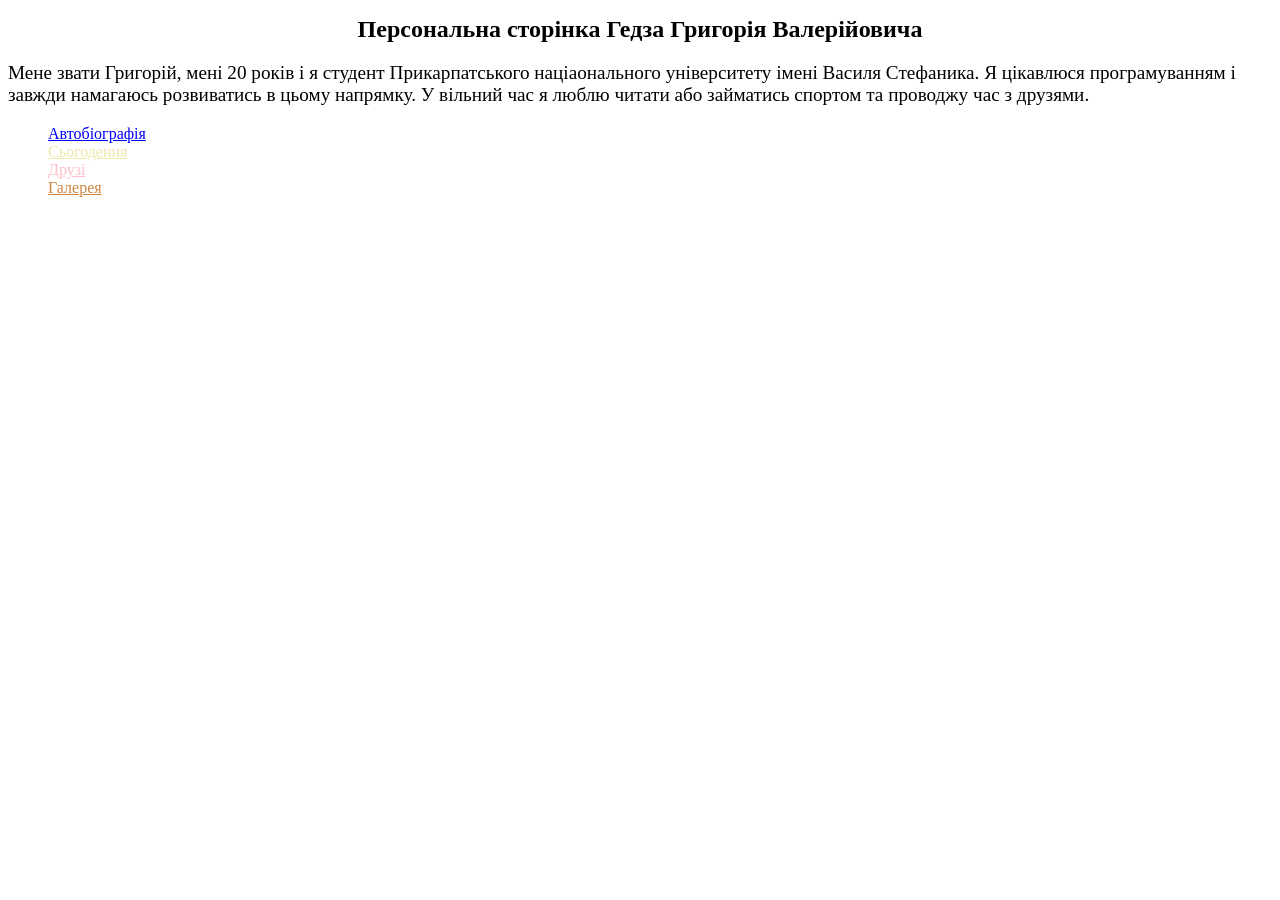
<file: lab2/index.html>
<!DOCTYPE html>
<html>
  <head>
    <title>Персональна сторінка Гедза Григорія Валерійовича</title>
    <style>
         ul {
        list-style: none;
      }
      h1 {
        text-align: center;
        font-size: 24px;
      }
      p {
        font-size: 120%;
      }
      a[href="biography.html"]:link {
color: blue;
}

a[href="biography.html"]:visited {
color: red;
}
a[href="nowadays.html"]:link {
color: palegoldenrod;
}

a[href="nowadays.html"]:visited {
color: black;
}
a[href="friends.html"]:link {
color: pink;
}

a[href="friends.html"]:visited {
color: firebrick;
}
a[href="gallery.html"]:link {
color: peru;
}

a[href="gallery.html"]:visited {
color: yellow;
}
    </style>
  </head>
  
  <body>
    <h1>Персональна сторінка Гедза Григорія Валерійовича</h1>
    <p>Мене звати Григорій, мені 20 років і я студент Прикарпатського націаонального університету імені Василя Стефаника.
    Я цікавлюся програмуванням і завжди намагаюсь розвиватись в цьому напрямку.
    У вільний час я люблю читати або займатись спортом та проводжу час з друзями.</p>
    <ul>
      <li><a href="biography.html" >Автобіографія</a></li>
      <li><a href="nowadays.html" >Сьогодення</a></li>
      <li><a href="friends.html" >Друзі</a></li>
      <li><a href="gallery.html" >Галерея</a></li>
    </ul>
  </body>
</html>
</file>
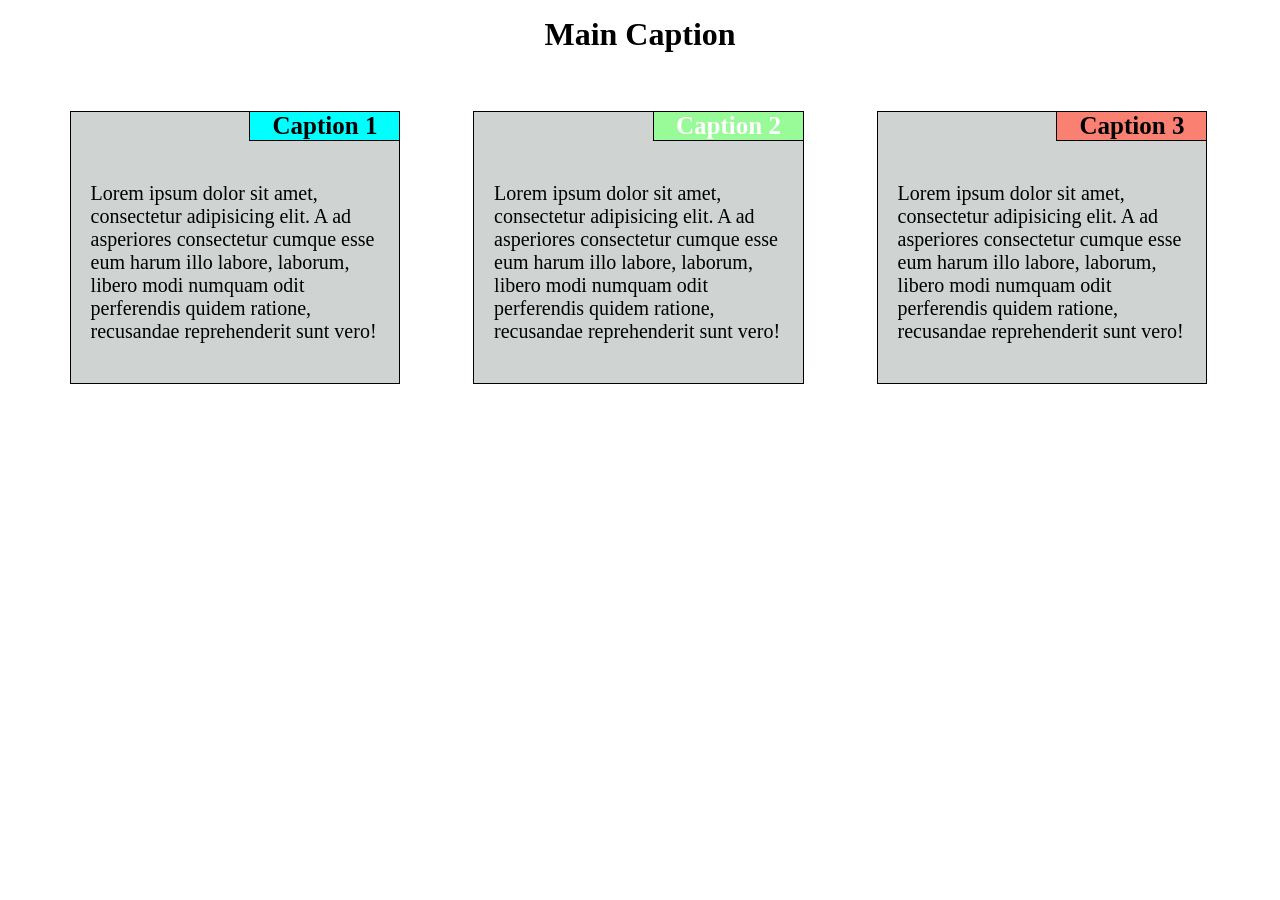
<file: Lab3/index.html>
<!DOCTYPE html>
<html lang="eng">
<head>
    <meta charset="UTF-8">
    <meta name="viewport"
          content="width=device-width, user-scalable=no, initial-scale=1.0, maximum-scale=1.0, minimum-scale=1.0">
    <meta http-equiv="X-UA-Compatible" content="ie=edge">
    <meta name="viewport" content="width=device-width, initial-scale=1">
    <link rel="stylesheet" type="text/css" href="styleFloat.css">
    <title>Lab 3</title>
</head>
<body>
<h1>Main Caption</h1>
<div class="globaldiv">
    <div class="localdiv col-lg-4 col-md-6 col-sm-12">
        <div class="father">
            <h2 class="indivhead">Caption 1</h2>
            <p>Lorem ipsum dolor sit amet, consectetur adipisicing elit. A ad asperiores consectetur cumque esse eum harum illo labore, laborum, libero modi numquam odit perferendis quidem ratione, recusandae reprehenderit sunt vero!</p>
        </div>
    </div>
    <div class="localdiv col-lg-4 col-md-6 col-sm-12">
        <div class="father">
            <h2 class="indivhead">Caption 2</h2>
            <p>Lorem ipsum dolor sit amet, consectetur adipisicing elit. A ad asperiores consectetur cumque esse eum harum illo labore, laborum, libero modi numquam odit perferendis quidem ratione, recusandae reprehenderit sunt vero!</p>
        </div>
    </div>
    <div class="localdiv col-lg-4 col-md-12 col-sm-12">
        <div class="father">
            <h2 class="indivhead">Caption 3</h2>
            <p>Lorem ipsum dolor sit amet, consectetur adipisicing elit. A ad asperiores consectetur cumque esse eum harum illo labore, laborum, libero modi numquam odit perferendis quidem ratione, recusandae reprehenderit sunt vero!</p>
        </div>
    </div>
</div>
</body>
</html>
</file>
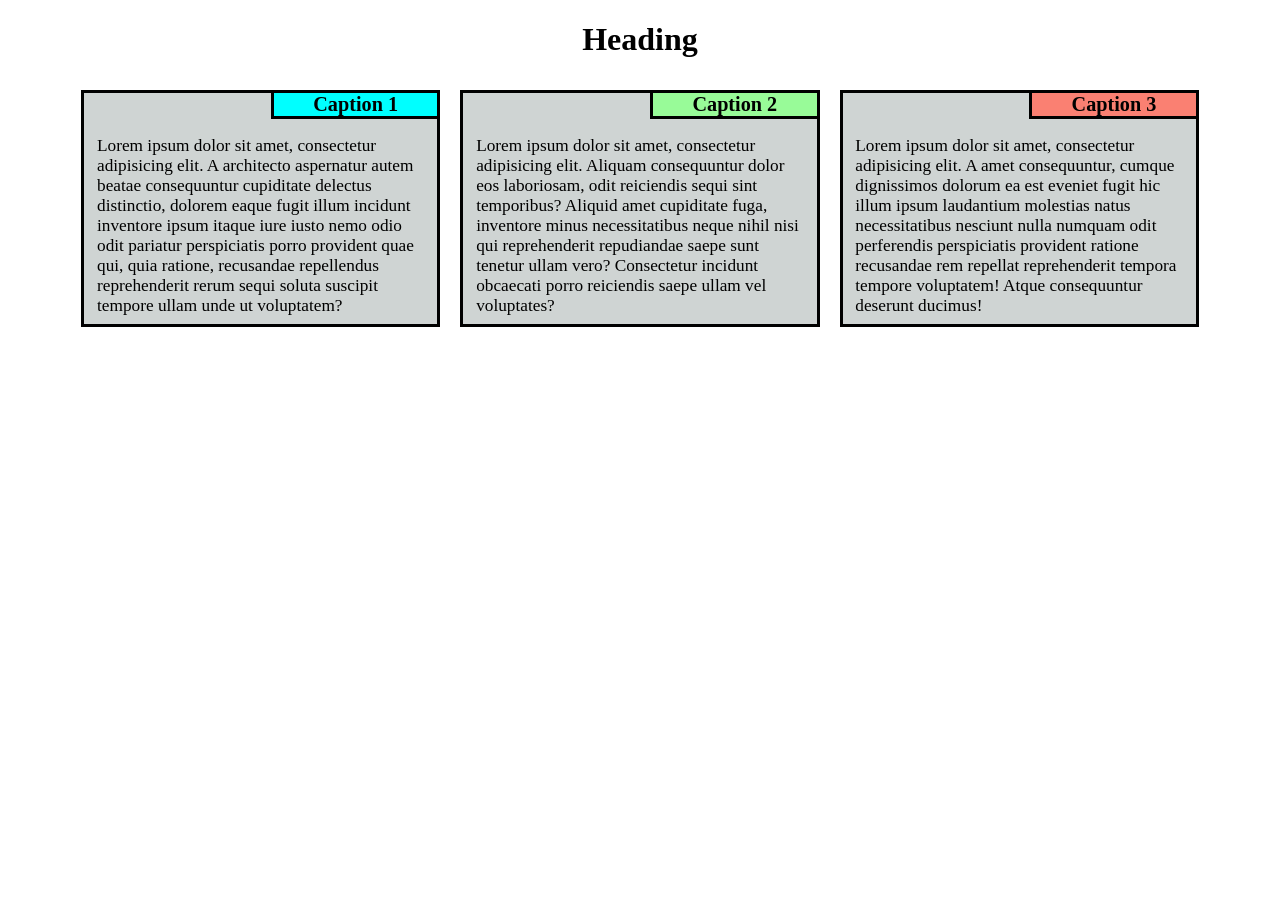
<file: Lab4/index.html>
<!DOCTYPE html>
<html lang="en">
<head>
    <title>Third Project</title>
    <link rel="stylesheet" href="styleFloat.css">
    <meta name="viewport" content="width=device-width, user-scalable=no, initial-scale=1.0, maximum-scale=1.0, minimum-scale=1.0">
</head>
<body>
<h1>Heading</h1>
<div class="row">
    <div class="col-lg-4 col-md-6 col-sm-12">
        <div class="block-father">
            <h3 class="block-father-caption first-caption">Caption 1</h3>
            <p class="block-father-text">Lorem ipsum dolor sit amet, consectetur adipisicing elit. A architecto aspernatur autem beatae consequuntur cupiditate delectus distinctio, dolorem eaque fugit illum incidunt inventore ipsum itaque iure iusto nemo odio odit pariatur perspiciatis porro provident quae qui, quia ratione, recusandae repellendus reprehenderit rerum sequi soluta suscipit tempore ullam unde ut voluptatem?</p>
        </div>
    </div>
    <div class="col-lg-4 col-md-6 col-sm-12">
        <div class="block-father">
            <h3 class="block-father-caption second-caption">Caption 2</h3>
            <p class="block-father-text">Lorem ipsum dolor sit amet, consectetur adipisicing elit. Aliquam consequuntur dolor eos laboriosam, odit reiciendis sequi sint temporibus? Aliquid amet cupiditate fuga, inventore minus necessitatibus neque nihil nisi qui reprehenderit repudiandae saepe sunt tenetur ullam vero? Consectetur incidunt obcaecati porro reiciendis saepe ullam vel voluptates?</p>
        </div>
    </div>
    <div class="col-lg-4 col-md-12 col-sm-12">
        <div class="block-father">
            <h3 class="block-father-caption third-caption">Caption 3</h3>
            <p class="block-father-text">Lorem ipsum dolor sit amet, consectetur adipisicing elit. A amet consequuntur, cumque dignissimos dolorum ea est eveniet fugit hic illum ipsum laudantium molestias natus necessitatibus nesciunt nulla numquam odit perferendis perspiciatis provident ratione recusandae rem repellat reprehenderit tempora tempore voluptatem! Atque consequuntur deserunt ducimus!</p>
        </div>
    </div>
</div>
</body>
</html>
</file>
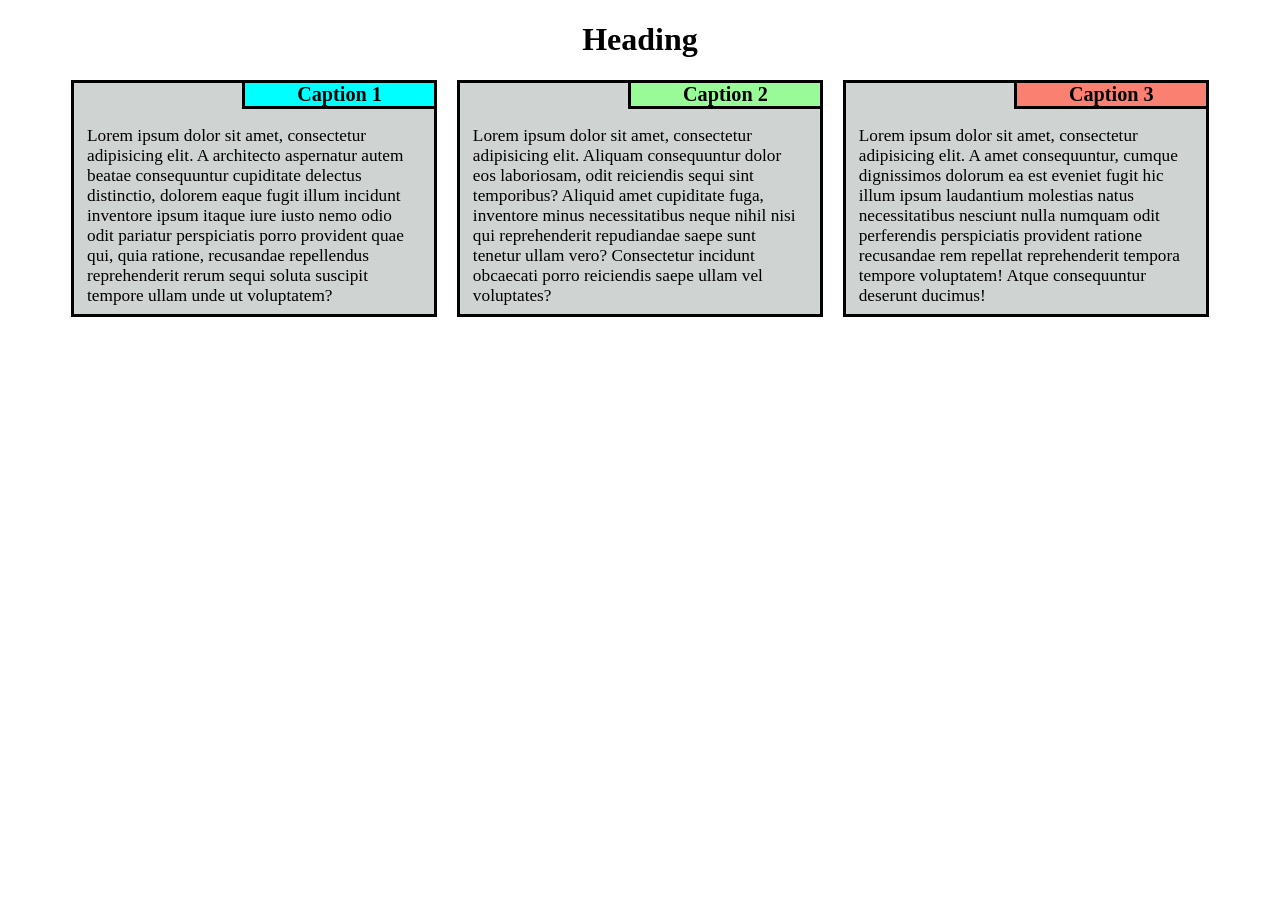
<file: lab5/index.html>
<!DOCTYPE html>
<html lang="en">
<head>
    <title>Third Project</title>
    <link rel="stylesheet" href="style.css">
    <meta name="viewport" content="width=device-width, user-scalable=no, initial-scale=1.0, maximum-scale=1.0, minimum-scale=1.0">
</head>
<body>
<h1>Heading</h1>
<div class="row">
    <div class="col-lg-4 col-md-6 col-sm-12">
        <div class="block-father">
            <h3 class="block-father-caption first-caption">Caption 1</h3>
            <p class="block-father-text">Lorem ipsum dolor sit amet, consectetur adipisicing elit. A architecto aspernatur autem beatae consequuntur cupiditate delectus distinctio, dolorem eaque fugit illum incidunt inventore ipsum itaque iure iusto nemo odio odit pariatur perspiciatis porro provident quae qui, quia ratione, recusandae repellendus reprehenderit rerum sequi soluta suscipit tempore ullam unde ut voluptatem?</p>
        </div>
    </div>
    <div class="col-lg-4 col-md-6 col-sm-12">
        <div class="block-father">
            <h3 class="block-father-caption second-caption">Caption 2</h3>
            <p class="block-father-text">Lorem ipsum dolor sit amet, consectetur adipisicing elit. Aliquam consequuntur dolor eos laboriosam, odit reiciendis sequi sint temporibus? Aliquid amet cupiditate fuga, inventore minus necessitatibus neque nihil nisi qui reprehenderit repudiandae saepe sunt tenetur ullam vero? Consectetur incidunt obcaecati porro reiciendis saepe ullam vel voluptates?</p>
        </div>
    </div>
    <div class="col-lg-4 col-md-12 col-sm-12">
        <div class="block-father">
            <h3 class="block-father-caption third-caption">Caption 3</h3>
            <p class="block-father-text">Lorem ipsum dolor sit amet, consectetur adipisicing elit. A amet consequuntur, cumque dignissimos dolorum ea est eveniet fugit hic illum ipsum laudantium molestias natus necessitatibus nesciunt nulla numquam odit perferendis perspiciatis provident ratione recusandae rem repellat reprehenderit tempora tempore voluptatem! Atque consequuntur deserunt ducimus!</p>
        </div>
    </div>
</div>
</body>
</html>
</file>
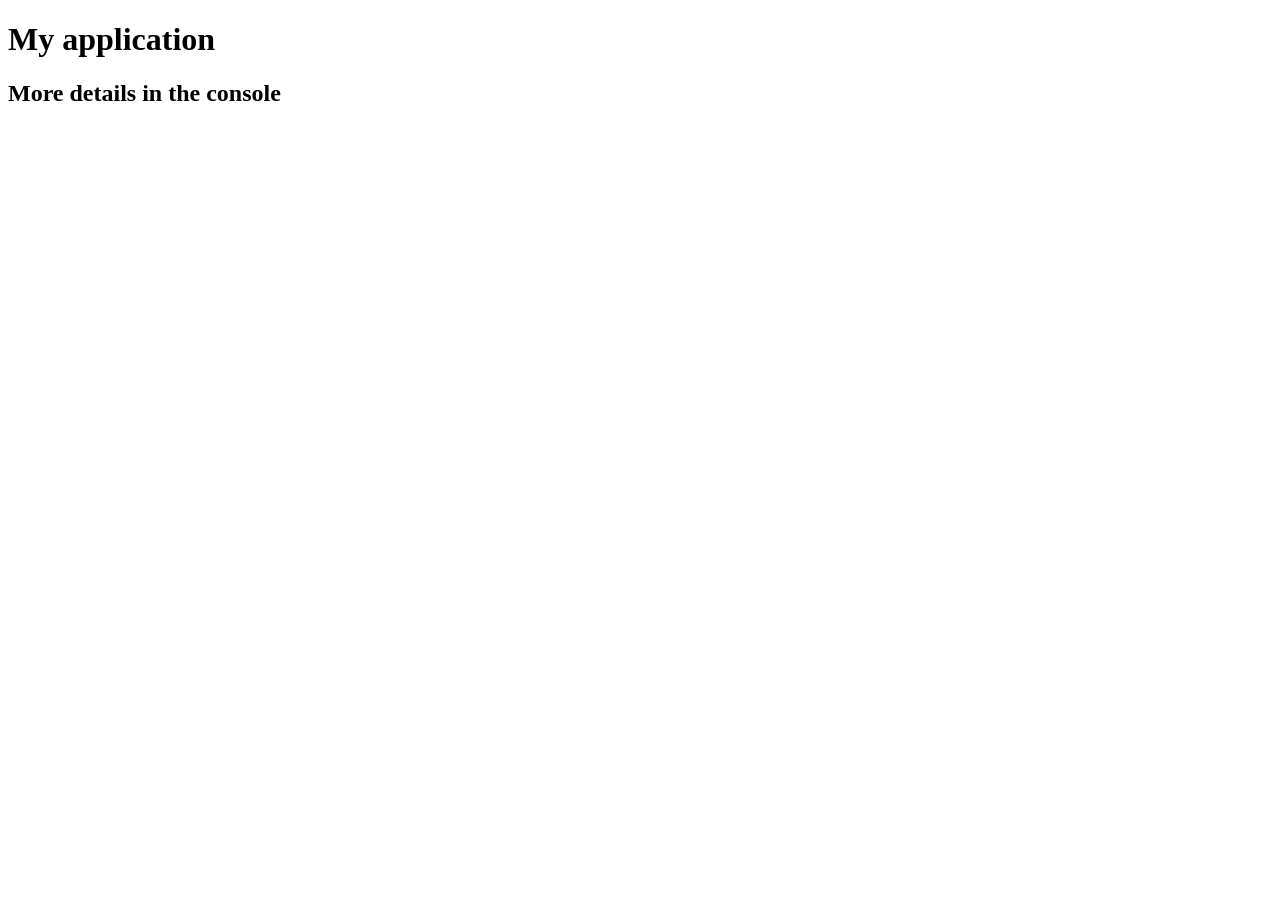
<file: Lab_8/index.html>
<!DOCTYPE html>
<html>
<head>
  <meta charset="utf-8">
  <title>My application</title>
</head>
<body>
<h1>My application</h1>
<h2>More details in the console</h2>

<script src="js/SpeakHello.js"></script>
<script src="js/SpeakGoodBye.js"></script>
<script src="js/script.js"></script>
</body>
</html>
</file>
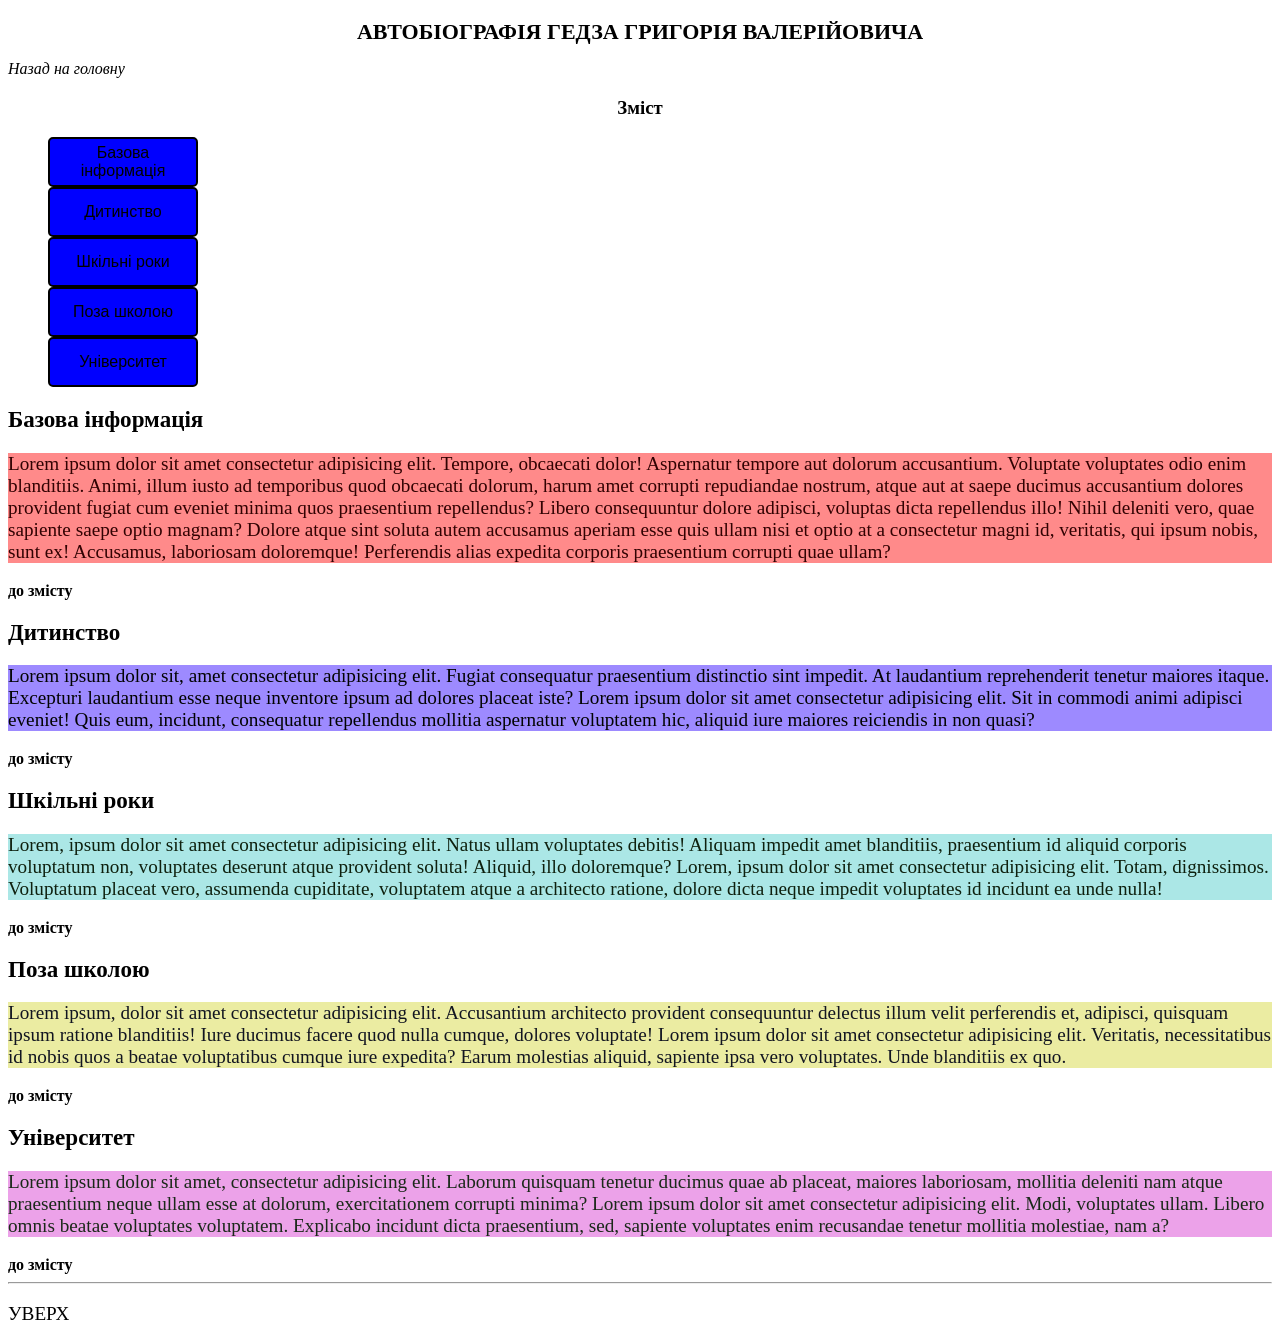
<file: lab2/biography.html>
<!DOCTYPE html>
<html>
<head>
	<title>Автобіографія Гедза Григорія Валерійовича</title>
</head>
<style>
    ul {
        list-style: none;
      }

    h1{
        text-align: center;
        font-size: 22px;
    }
    h3{
        text-align: center;
       }
       button {
			background-color: blue;
			color: black;
			border: 2px solid black;
			border-radius: 5px;
			width: 150px;
			height: 50px;
			font-size: 16px;

			transition: background-color 0.5s, color 0.5s;
		}
		button:hover {
			background-color: magenta;
			color: black;
        }
        a{
            color: black;
            text-decoration: none;
        }
button:active {
    color: black;
  background-color: #FFDC00;
  border-color: #FFDC00;
}
h2, p {
			font-size: 120%;
		}
		h2 {
			font-size: 144%;
		}
     
		strong {
			font-weight: bold;
		}
		#up {
			text-transform: uppercase;
		}
</style>
<p>
		<h1 id="up">Автобіографія Гедза Григорія Валерійовича</h1>
		<a style="font-style: italic;" href="index.html">Назад на головну</a>
    <nav>
        <h3>Зміст</h3>
        <ul>
            <li ><button><a href="#basic-info">Базова інформація</a></button></li>
			<li><button><a href="#childhood">Дитинство</a></button></li>
			<li><button><a href="#school-years">Шкільні роки</a></button></li>
			<li><button><a href="#extracurricular">Поза школою</a></button></li>
			<li><button><a href="#university">Університет</a></button></li>
        </ul>
    </nav>
    
    <article>
            <h2 id="basic-info">Базова інформація</h2>
        <p style="background-color: #ff8a8a;color:#310202 ;">Lorem ipsum dolor sit amet consectetur adipisicing elit. Tempore, obcaecati dolor! Aspernatur tempore aut dolorum accusantium. Voluptate voluptates odio enim blanditiis. Animi, illum iusto ad temporibus quod obcaecati dolorum, harum amet corrupti repudiandae nostrum, atque aut at saepe ducimus accusantium dolores provident fugiat cum eveniet minima quos praesentium repellendus? Libero consequuntur dolore adipisci, voluptas dicta repellendus illo! Nihil deleniti vero, quae sapiente saepe optio magnam? Dolore atque sint soluta autem accusamus aperiam esse quis ullam nisi et optio at a consectetur magni id, veritatis, qui ipsum nobis, sunt ex! Accusamus, laboriosam doloremque! Perferendis alias expedita corporis praesentium corrupti quae ullam?</p>
    </article>
    <a href="#top" style=" font-weight: bold">до змісту</a>
    <article >
            <h2 id="childhood">Дитинство</h2>
        <p style="background-color: #9d8aff;color:#020302 ;">Lorem ipsum dolor sit, amet consectetur adipisicing elit. Fugiat consequatur praesentium distinctio sint impedit. At laudantium reprehenderit tenetur maiores itaque. Excepturi laudantium esse neque inventore ipsum ad dolores placeat iste? Lorem ipsum dolor sit amet consectetur adipisicing elit. Sit in commodi animi adipisci eveniet! Quis eum, incidunt, consequatur repellendus mollitia aspernatur voluptatem hic, aliquid iure maiores reiciendis in non quasi?</p>
    </article>
    <a href="#top" style=" font-weight: bold">до змісту</a>
    <article >
            <h2 id="school-years">Шкільні роки</h2>
        <p style="background-color: #abe7e6;color:#0e200e ;">Lorem, ipsum dolor sit amet consectetur adipisicing elit. Natus ullam voluptates debitis! Aliquam impedit amet blanditiis, praesentium id aliquid corporis voluptatum non, voluptates deserunt atque provident soluta! Aliquid, illo doloremque? Lorem, ipsum dolor sit amet consectetur adipisicing elit. Totam, dignissimos. Voluptatum placeat vero, assumenda cupiditate, voluptatem atque a architecto ratione, dolore dicta neque impedit voluptates id incidunt ea unde nulla!</p>
       
    </article>
    <a href="#top "style=" font-weight: bold">до змісту</a>
    <article>
            <h2  id="extracurricular">Поза школою</h2>
        <p style="background-color: #ebeca2;color:#121521 ;">Lorem ipsum, dolor sit amet consectetur adipisicing elit. Accusantium architecto provident consequuntur delectus illum velit perferendis et, adipisci, quisquam ipsum ratione blanditiis! Iure ducimus facere quod nulla cumque, dolores voluptate! Lorem ipsum dolor sit amet consectetur adipisicing elit. Veritatis, necessitatibus id nobis quos a beatae voluptatibus cumque iure expedita? Earum molestias aliquid, sapiente ipsa vero voluptates. Unde blanditiis ex quo.</p>
    </article>
<article>
    <a href="#top" style=" font-weight: bold">до змісту</a>
                <h2 id="university">Університет</h2>
            <p style="background-color: #eca2e9;color:#1a2919 ;">Lorem ipsum dolor sit amet, consectetur adipisicing elit. Laborum quisquam tenetur ducimus quae ab placeat, maiores laboriosam, mollitia deleniti nam atque praesentium neque ullam esse at dolorum, exercitationem corrupti minima? Lorem ipsum dolor sit amet consectetur adipisicing elit. Modi, voluptates ullam. Libero omnis beatae voluptates voluptatem. Explicabo incidunt dicta praesentium, sed, sapiente voluptates enim recusandae tenetur mollitia molestiae, nam a?</p>
        </article>
        <a href="#top" style=" font-weight: bold">до змісту</a>
            <hr>
           <p> <a href="#up" style="text-transform: uppercase;">Уверх</a></p>
</file>
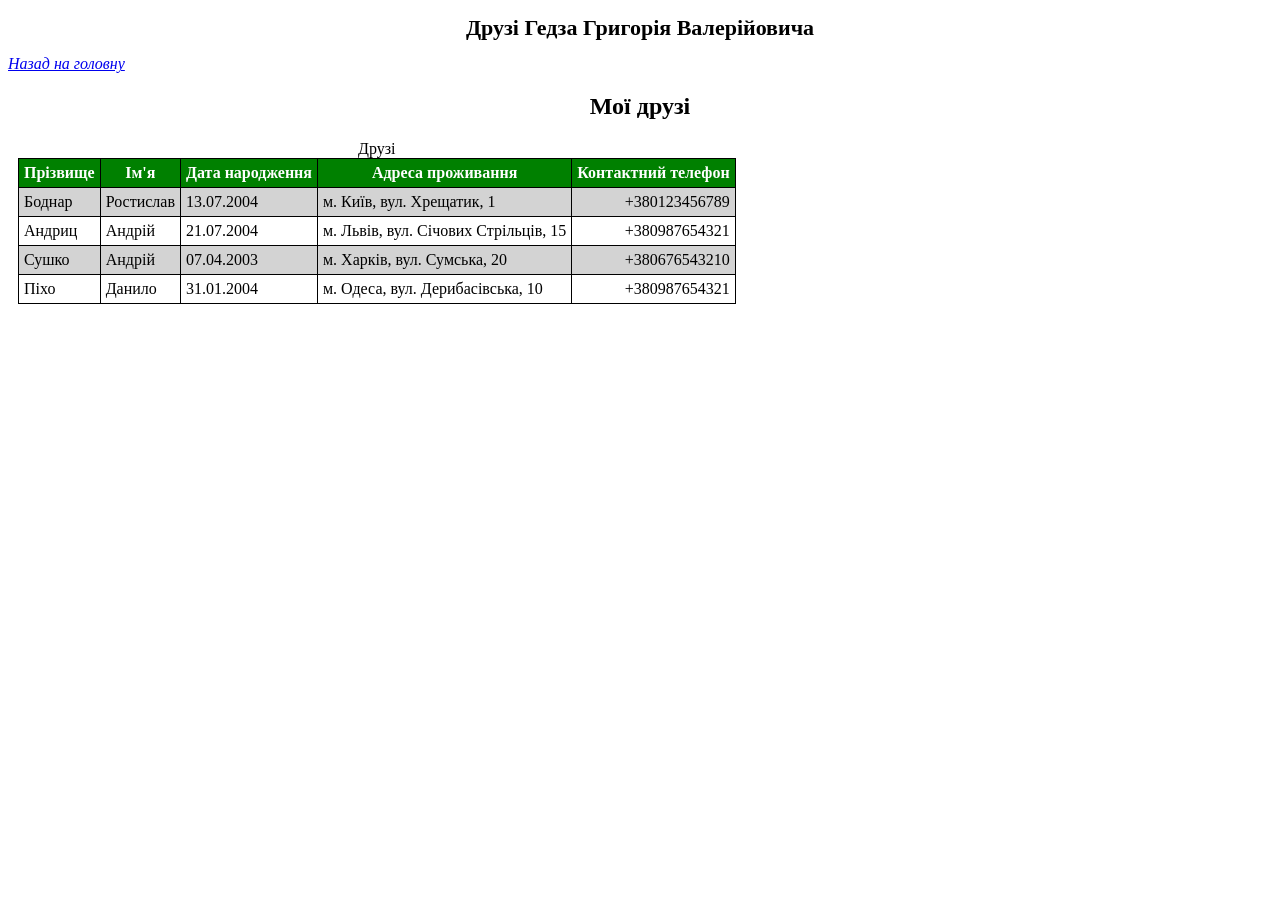
<file: lab2/friends.html>
<!DOCTYPE html>
<html>
<head>
	<title>Друзі Гедза Григорія Валерійовича</title>
	<style>
		h1{
			font-size: 22px;
			text-align: center;
		}
        h2{
			text-align: center;
		}
		th {
			text-align: center;
			background-color: green;
			color: white;
			font-weight: bold;
		}
	

tr:nth-child(odd) {
  background-color: white;
}


tr:nth-child(even) {
  background-color: lightgray;
}
		table {
			border-collapse: collapse;
			margin: 10px;
		}
		th, td {
			border: 1px solid black;
			padding: 5px;
		}
		td:last-child {
			text-align: right;
		}
	</style>
</head>
<body>
	<h1>Друзі Гедза Григорія Валерійовича</h1>
	<a style="font-style: italic;" href="index.html">Назад на головну</a>
	<h2>Мої друзі</h2>
	<table>
        <caption>Друзі</caption>
        <tr>
            <th>Прізвище</th>
            <th>Ім'я</th>
            <th>Дата народження</th>
            <th>Адреса проживання</th>
            <th>Контактний телефон</th>
        </tr>
		<tr>
			<td>Боднар</td>
			<td>Ростислав</td>
			<td>13.07.2004</td>
			<td>м. Київ, вул. Хрещатик, 1</td>
			<td>+380123456789</td>
		</tr>
		<tr>
			<td>Андриц</td>
			<td>Андрій</td>
			<td>21.07.2004</td>
			<td>м. Львів, вул. Січових Стрільців, 15</td>
			<td>+380987654321</td>
		</tr>
		<tr>
			<td>Сушко</td>
			<td>Андрій</td>
			<td>07.04.2003</td>
			<td>м. Харків, вул. Сумська, 20</td>
			<td>+380676543210</td>
		</tr>
		<tr>
			<td>Піхо</td>
			<td>Данило</td>
			<td>31.01.2004</td>
			<td>м. Одеса, вул. Дерибасівська, 10</td>
			<td>+380987654321</td>
		</tr>
	</table>
</body>
</html>
</file>
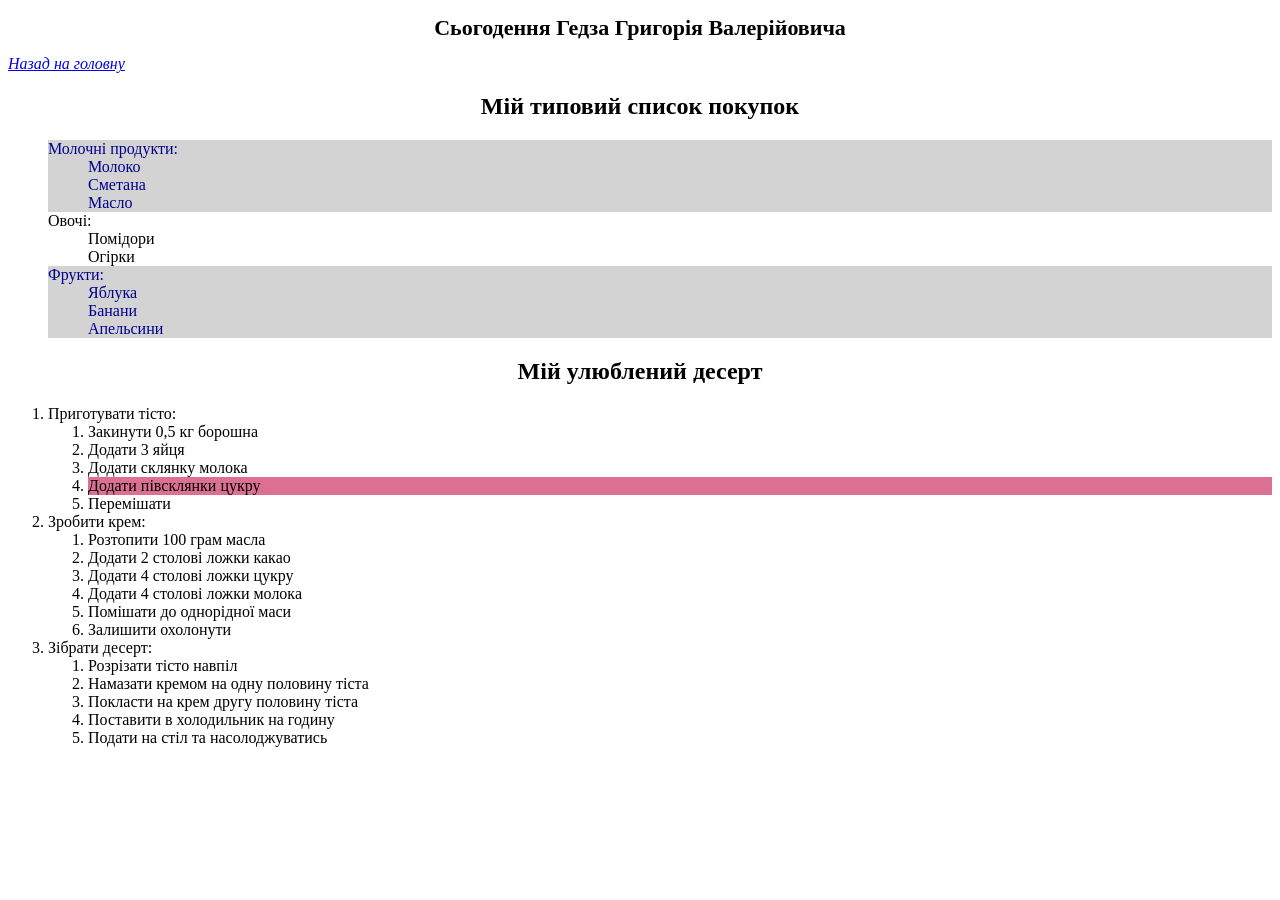
<file: lab2/nowadays.html>
<!DOCTYPE html>
<html>
  <head>
    <title>nowadays.html</title>
    <style>
       ul {
        list-style: none;
      }

      h1 {
        text-align: center;
        font-size: 22px;
      }
      a {
        font-style: italic;
      }
      h2 {
        text-align: center;
      }
      ul:not(li ul) > li:nth-child(odd)
      {
        background-color: lightgrey;
        color: darkblue;
      }
     
      ol li:nth-child(3):hover,
      ol li:nth-child(5):hover {
        cursor: pointer;
        text-decoration: underline;
      }
     
    </style>
  </head>
  <body>
    <h1>Сьогодення Гедза Григорія Валерійовича</h1>
    <a href="index.html">Назад на головну</a>
    <h2>Мій типовий список покупок</h2>
    <ul>
      <li>Молочні продукти:
        <ul>
          <li>Молоко</li>
          <li>Сметана</li>
          <li>Масло</li>
        </ul>
      </li>
      <li>Овочі:
        <ul>
          <li>Помідори</li>
          <li>Огірки</li>
        </ul>
      </li>
      <li>Фрукти:
        <ul>
          <li>Яблука</li>
          <li>Банани</li>
          <li>Апельсини</li>
        </ul>
      </li>
    </ul>
    <h2>Мій улюблений десерт</h2>
    <ol>
      <li>Приготувати тісто:
        <ol>
          <li>Закинути 0,5 кг борошна</li>
          <li>Додати 3 яйця</li>
          <li>Додати склянку молока</li>
          <li style="background-color: palevioletred;">Додати півсклянки цукру</li>
          <li>Перемішати</li>
        </ol>
      </li>
      <li>Зробити крем:
        <ol>
          <li>Розтопити 100 грам масла</li>
          <li>Додати 2 столові ложки какао</li>
          <li>Додати 4 столові ложки цукру</li>
          <li>Додати 4 столові ложки молока</li>
          <li>Помішати до однорідної маси</li>
          <li>Залишити охолонути</li>
        </ol>
      </li>
      <li style="cursor: auto;text-decoration: none;">Зібрати десерт:
        <ol>
          <li>Розрізати тісто навпіл</li>
          <li>Намазати кремом на одну половину тіста</li>
          <li>Покласти на крем другу половину тіста</li>
          <li>Поставити в холодильник на годину</li>
          <li>Подати на стіл та насолоджуватись</li>
        </ol>
      </li>
    </ol>
  </body>
</html>
</file>
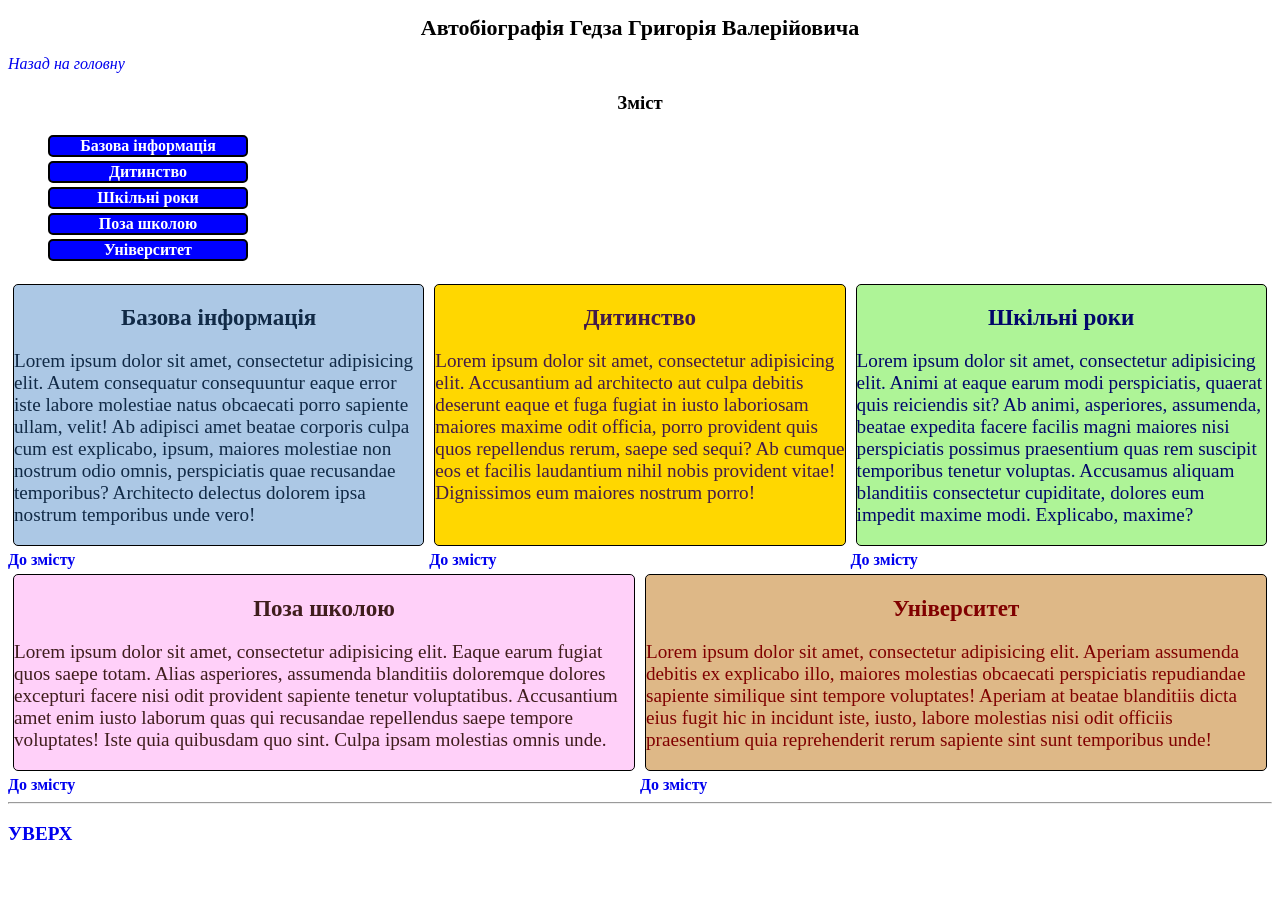
<file: Lab_6/biography.html>
<!DOCTYPE html>
<html lang="en">
<head>
    <meta charset="UTF-8">
    <title>Title</title>
    <link rel="stylesheet" href="biography.css">
</head>
<body>
  <h1 id="header">Автобіографія Гедза Григорія Валерійовича</h1>

  <nav>
    <a href="index.html">Назад на головну</a>
  </nav>

  <h3 id="content">Зміст</h3>
  <ul>
    <li>
      <a href="#basic-info">Базова інформація</a>
    </li>

    <li>
      <a href="#childhood">Дитинство</a>
    </li>

    <li>
      <a href="#school-years">Шкільні роки</a>
    </li>

    <li>
      <a href="#out-of-school">Поза школою</a>
    </li>

    <li>
      <a href="#university">Університет</a>
    </li>
  </ul>

  <div class="container">
    <div class="block col-lg-4 col-md-6 col-sm-12">
      <article class="block-1">
        <h2 id="basic-info">Базова інформація</h2>
        <p>
          Lorem ipsum dolor sit amet, consectetur adipisicing elit. Autem consequatur consequuntur eaque error iste labore molestiae natus obcaecati porro sapiente ullam, velit! Ab adipisci amet beatae corporis culpa cum est explicabo, ipsum, maiores molestiae non nostrum odio omnis, perspiciatis quae recusandae temporibus? Architecto delectus dolorem ipsa nostrum temporibus unde vero!
        </p>
      </article>
      <a href="#content">До змісту</a>
    </div>

    <div class="block col-lg-4 col-md-6 col-sm-12">
      <article class="block-2">
        <h2 id="childhood">Дитинство</h2>
        <p>
          Lorem ipsum dolor sit amet, consectetur adipisicing elit. Accusantium ad architecto aut culpa debitis deserunt eaque et fuga fugiat in iusto laboriosam maiores maxime odit officia, porro provident quis quos repellendus rerum, saepe sed sequi? Ab cumque eos et facilis laudantium nihil nobis provident vitae! Dignissimos eum maiores nostrum porro!
        </p>
      </article>
      <a href="#content">До змісту</a>
    </div>

    <div class="block col-lg-4 col-md-12 col-sm-12">
      <article class="block-3">
        <h2 id="school-years">Шкільні роки</h2>
        <p>
          Lorem ipsum dolor sit amet, consectetur adipisicing elit. Animi at eaque earum modi perspiciatis, quaerat quis reiciendis sit? Ab animi, asperiores, assumenda, beatae expedita facere facilis magni maiores nisi perspiciatis possimus praesentium quas rem suscipit temporibus tenetur voluptas. Accusamus aliquam blanditiis consectetur cupiditate, dolores eum impedit maxime modi. Explicabo, maxime?
        </p>
      </article>
      <a href="#content">До змісту</a>
    </div>

    <div class="block col-lg-8 col-md-12 col-sm-12">
      <article class="block-4">
        <h2 id="out-of-school">Поза школою</h2>
        <p>
          Lorem ipsum dolor sit amet, consectetur adipisicing elit. Eaque earum fugiat quos saepe totam. Alias asperiores, assumenda blanditiis doloremque dolores excepturi facere nisi odit provident sapiente tenetur voluptatibus. Accusantium amet enim iusto laborum quas qui recusandae repellendus saepe tempore voluptates! Iste quia quibusdam quo sint. Culpa ipsam molestias omnis unde.
        </p>
      </article>
      <a href="#content">До змісту</a>
    </div>

    <div class="block col-lg-8 col-md-18 col-sm-12">
      <article class="block-5">
        <h2 id="university">Університет</h2>
        <p>
          Lorem ipsum dolor sit amet, consectetur adipisicing elit. Aperiam assumenda debitis ex explicabo illo, maiores molestias obcaecati perspiciatis repudiandae sapiente similique sint tempore voluptates! Aperiam at beatae blanditiis dicta eius fugit hic in incidunt iste, iusto, labore molestias nisi odit officiis praesentium quia reprehenderit rerum sapiente sint sunt temporibus unde!
        </p>
      </article>
      <a href="#content">До змісту</a>
    </div>
  </div>

  <hr>
  <p><a href="#header">Уверх</a></p>
</body>
</html>
</file>
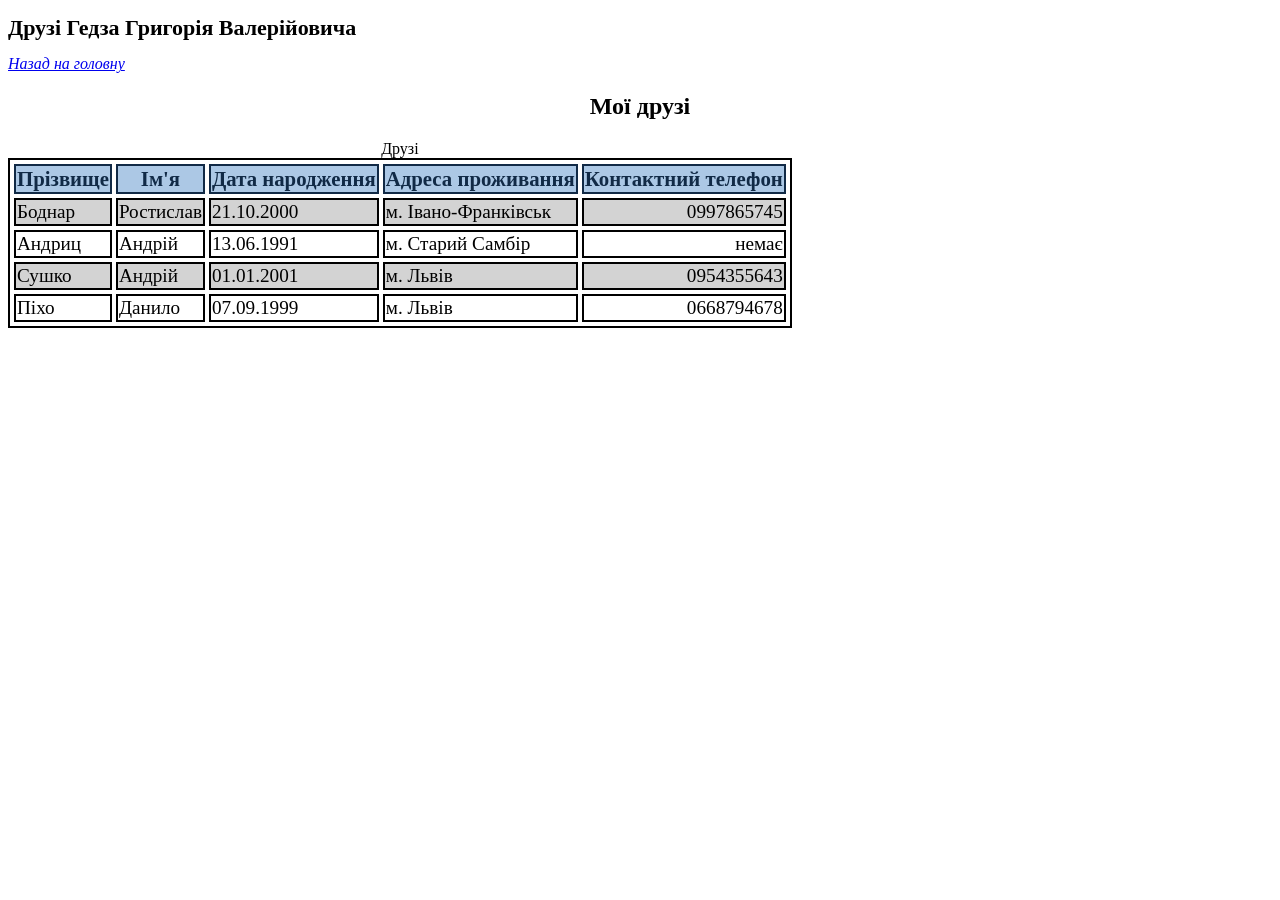
<file: Lab_6/friends.html>
<!DOCTYPE html>
<html lang="en">
<head>
    <meta charset="UTF-8">
    <link rel="stylesheet" href="friends.css">
    <title>Title</title>
</head>
<body>
  <h1>Друзі Гедза Григорія Валерійовича</h1>

  <nav>
      <a href="index.html">Назад на головну</a>
  </nav>

  <h2>Мої друзі</h2>

  <div>
      <table>
          <caption>Друзі</caption>
              <tr>
                  <th>Прізвище</th>
                  <th>Ім'я</th>
                  <th>Дата народження</th>
                  <th>Адреса проживання</th>
                  <th>Контактний телефон</th>
              </tr>

              <tr>
                  <td>Боднар</td>
                  <td>Ростислав</td>
                  <td>21.10.2000</td>
                  <td>м. Івано-Франківськ</td>
                  <td>0997865745</td>
              </tr>

              <tr>
                  <td>Андриц</td>
                  <td>Андрій</td>
                  <td>13.06.1991</td>
                  <td>м. Старий Самбір</td>
                  <td>немає</td>
              </tr>

              <tr>
                  <td>Сушко</td>
                  <td>Андрій</td>
                  <td>01.01.2001</td>
                  <td>м. Львів</td>
                  <td>0954355643</td>
              </tr>

              <tr>
                  <td>Піхо</td>
                  <td>Данило</td>
                  <td>07.09.1999</td>
                  <td>м. Львів</td>
                  <td>0668794678</td>
              </tr>
      </table>
  </div>
</body>
</html>
</file>
<file: Lab3/styleFloat.css>
*{
    box-sizing: border-box;
}
h1{
    text-align: center;
    margin-top: 1rem;
}
.globaldiv{
    width: 95.7777%;
    margin-left: 2%;
    margin-right: 2%;
}
.localdiv{
    float: left;
    padding: 3%;
}

p{
    padding: 20px;
    padding-top: 50px;
}

.indivhead{
    position: absolute;
    font-size: 25px;
    right: 0;
    margin-top: 0;
    border: 1px solid black;
    border-top: 0;
    border-right: 0;
    width: 150px;
    text-align: center;
    font-weight: bold;
}
.father{
    position: relative;
    background-color: rgba(32, 54, 50, 0.21);
    border: 1px solid black;
    font-size: 20px;
    overflow: hidden;
}

.localdiv:nth-of-type(1) h2{
    background-color:aqua;
}
.localdiv:nth-of-type(2) h2{
    background-color:palegreen;
    color: white;
}
.localdiv:nth-of-type(3) h2{
    background-color:salmon;
}


@media (min-width: 993px){
    .col-lg-4{
        width:33.33%;
    }
}
@media (min-width: 769px) and (max-width: 992px){
    .col-md-6{

        width:50%;

    }
    .col-md-12{

        width:100%;

    }

}
@media (max-width: 768px){
    .col-sm-12{
        width:100%;
    }
}

.links{
    text-align: center;
    width:100%;
    padding: 3%;
}
</file>
<file: Lab4/styleFloat.css>
* {
    box-sizing: border-box;
}

h1 {
    text-align: center;
}

.row {
    width: 90%;
    margin: 0 auto;
    display: flex;
    flex-wrap: wrap;
}

.row > div {
    margin: 10px;
}

.block-father {
    background-color: rgba(32, 54, 50, 0.21);
    border: 3px solid black;
    height: 18.5vw;
    display: flex;
    flex-direction: column;
}

.block-father-caption {
    width: 13vw;
    text-align: center;
    border: solid black;
    border-right: 3px;
    border-top: 3px;
    margin: 0;
    flex: 1;
    align-self: flex-end;

}
.block-father-text {
    padding: 0 1vw 0;
    flex: 1;
}

.first-caption {
    background-color: aqua;
}

.second-caption {
    background-color: palegreen;
}

.third-caption {
    background-color: salmon;
}

@media (min-width: 993px) {
    .col-lg-4 {
        flex-basis: calc(33.33% - 20px);
        font-size: 1.35vw;
    }
}

@media (min-width: 769px) and (max-width: 992px) {
    .col-md-6 {
        flex-basis: calc(50% - 20px);
        font-size: 1.6vw;
    }
    .col-md-12 {
        flex-basis: calc(100% - 20px);
        font-size: 2.1vw;
    }
}

@media (max-width: 768px) {
    .col-sm-12 {
        flex-basis: 100%;
        font-size: 2vw;
    }
}
</file>
<file: lab5/style.css>
* {
    box-sizing: border-box;
}
h1 {
    text-align: center;
}
.row {
    width: 90%;
    margin: 0 auto;
    display: grid;
    grid-template-columns: repeat(auto-fit, minmax(250px, 1fr));
    grid-gap: 20px;
}
.block-father {
    background-color:  rgba(32, 54, 50, 0.21);
    border: 3px solid black;
    height: 18.5vw;
    display: grid;
    grid-template-rows: auto 1fr;
    justify-items: end;
}
.block-father-caption {
    width: 15vw;
    text-align: center;
    border: solid black;
    border-right: 3px;
    border-top: 3px;
    margin: 0;
    align-self: end;
}
.block-father-text {
    padding: 0 1vw 0;
}
.first-caption {
    background-color: aqua;
}
.second-caption {
    background-color: palegreen;
}
.third-caption {
    background-color: salmon;
}
@media (min-width: 993px) {
    .col-lg-4 {
        font-size: 1.35vw;
    }
    .row {
        grid-template-columns: repeat(3, 1fr);
    }
}
@media (min-width: 769px) and (max-width: 992px) {
    .col-md-6 {
        font-size: 1.6vw;
    }
    .col-md-12 {
        font-size: 2.1vw;
        grid-column: span 2;
    }
    .row {
        grid-template-columns: repeat(2, 1fr);
    }
}
@media (max-width: 768px) {
    .col-sm-12 {
        font-size: 2vw;
    }
    .row {
        grid-template-columns: 1fr;
    }
}
</file>
<file: Lab_6/biography.css>
body {
    font-size: 16px;
}

* {
    box-sizing: border-box;
}

h1 {
    text-align: center;
    font-size: 22px;
}

a {
    text-decoration: none;
}

li > a {
    display: inline-block;
    width: 200px;
    font-weight: bold;
    text-align: center;
    background-color: blue;
    color: white;
    border: 2px solid black;
    border-radius: 5px;
    margin: 2px 0;
}

li > a:hover {
    background-color: magenta;
    cursor: pointer;
    color: yellow;
}

li > a:focus {
    background-color: yellow;
    color: green;
}

nav {
    font-style: italic;
}

h2 {
    text-align: center;
    font-size: 23.04px;
}

.container {
    display: flex;
    flex-wrap: wrap;
    width: 100%;
}

.block {
    display: flex;
    flex-direction: column;
}

.block article{
    border: 1px solid black;
    border-radius: 5px;
    flex: 1;
    margin: 5px;
}


.block-1 {
    background-color: #ACC8E5;
    color: #112A46;
}

.block-2 {
    background-color: gold;
    color: #431B49;
}

.block-3 {
    background-color: #AEF497;
    color: #02076B;
}

.block-4 {
    background-color: #FFD0F9;
    color: #3F1D1D;
}

.block-5 {
    background-color: burlywood;
    color: maroon;
}

a:not(nav > a) {
    font-weight: bold;
}

h3 {
    text-align: center;
}

ul {
    list-style: none;
}

p {
    font-size: 19.2px;
}

p > a {
    text-transform: uppercase;
}

@media (min-width: 993px) {
    .col-lg-4
    {
        width: 33.33%;
    }
    .col-lg-8
    {
        width: 50%;
    }

}

@media (min-width: 769px) and (max-width: 992px) {
    .col-md-6 {
        width: 50%;
    }

    .col-md-12 {
        width: 50%;
    }
    .col-md-18 {
        width: 100%;
    }
}
</file>
<file: Lab_6/friends.css>
h1 {
    align-items: center;
    font-size: 22px;
}

nav {
    font-style: italic;
}

h2 {
    text-align: center;
}

th {
    align-items: center;
    background-color: #ACC8E5;
    color: #112A46;
    font-weight: bold;
}

table tr:nth-child(even) {
    background-color: lightgrey;
}

table, th, td {
    border: 2px solid;
}

table {
    border-spacing: 4px;
}

td:last-child {
    text-align: end;
}

@media (min-width: 993px) {
    th {
        font-size: 130%;
    }
    td {
        font-size: 120%;
    }

}
@media (min-width: 769px) and (max-width: 992px) {
    th {
        font-size: 120%;
    }
    td {
        font-size: 110%;
    }
}
@media (max-width: 768px) {
    th {
        font-size: 110%;
    }
}
</file>
